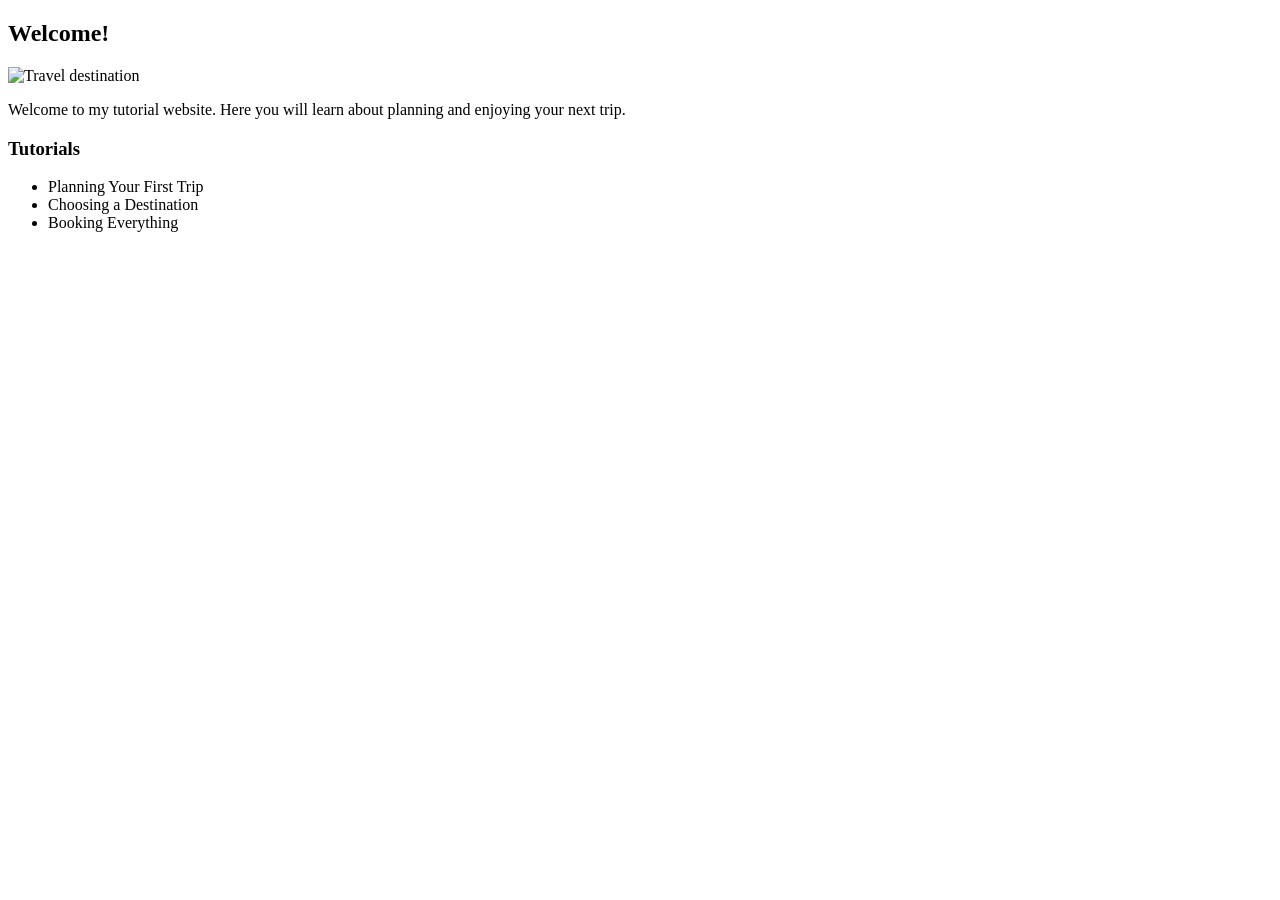
<file: src/main/resources/templates/index.html>
<!DOCTYPE html>
<html lang="en"
      xmlns:th="http://www.thymeleaf.org">

<head>
    <meta charset="UTF-8">
    <title>Home</title>

    <link rel="stylesheet"
          th:href="@{/css/style.css}">
</head>

<body>

<header th:replace="~{fragments/layout :: header}"></header>

<main>

    <h2>Welcome!</h2>

    <img th:src="@{/images/home.jpg}"
         alt="Travel destination">

    <p>
        Welcome to my tutorial website. Here you will learn
        about planning and enjoying your next trip.
    </p>

    <h3>Tutorials</h3>

    <ul>
        <li>
            <a th:href="@{/tutorial1}">
                Planning Your First Trip
            </a>
        </li>

        <li>
            <a th:href="@{/tutorial2}">
                Choosing a Destination
            </a>
        </li>

        <li>
            <a th:href="@{/tutorial3}">
                Booking Everything
            </a>
        </li>
    </ul>

</main>

<footer th:replace="~{fragments/layout :: footer}"></footer>

</body>
</html>
</file>
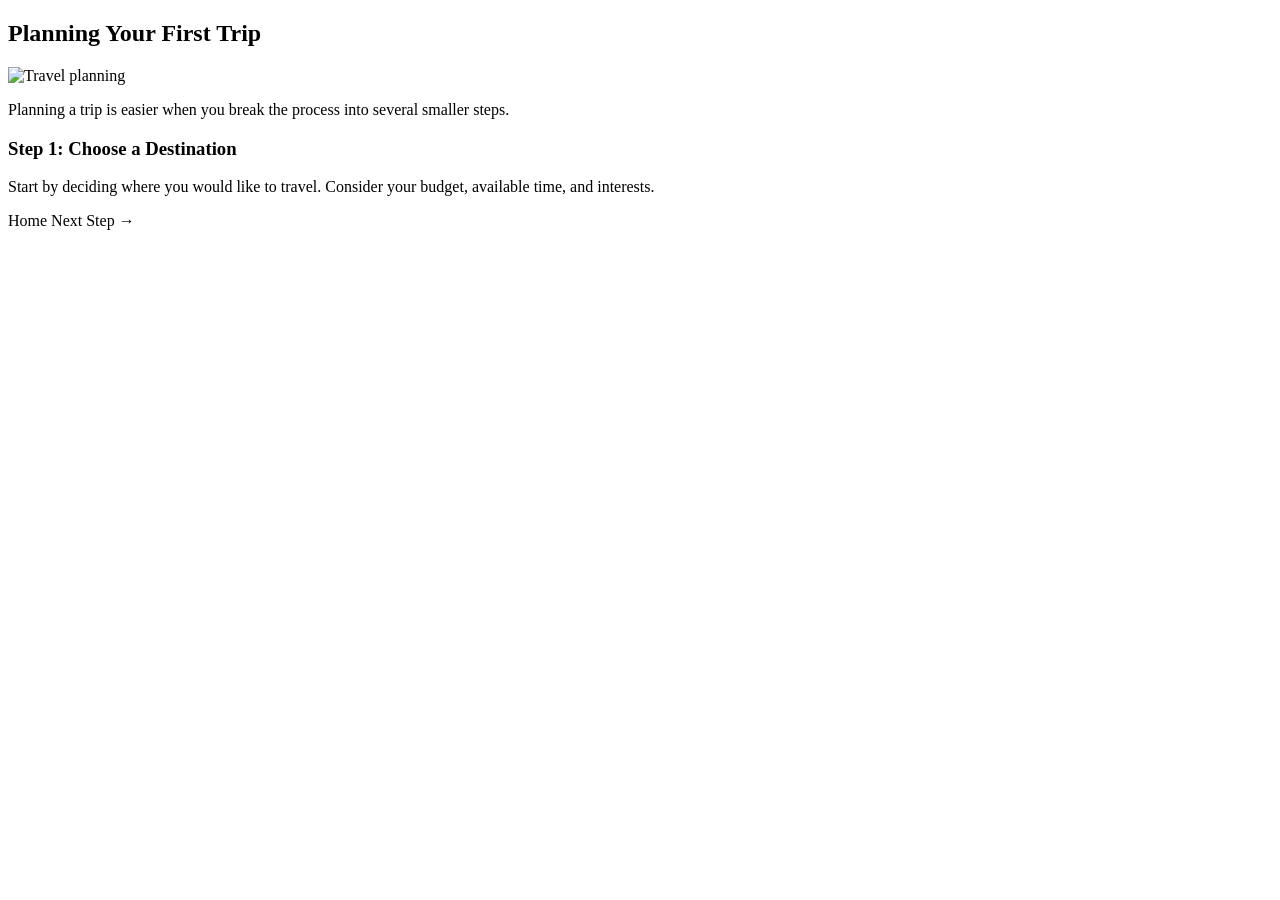
<file: src/main/resources/templates/tutorial1.html>
<!DOCTYPE html>
<html lang="en"
      xmlns:th="http://www.thymeleaf.org">

<head>
    <meta charset="UTF-8">
    <title>Planning Your First Trip</title>

    <link rel="stylesheet"
          th:href="@{/css/style.css}">
</head>

<body>

<header th:replace="~{fragments/layout :: header}"></header>

<main>

    <h2>Planning Your First Trip</h2>

    <img th:src="@{/images/tutorial1.jpg}"
         alt="Travel planning">

    <p>
        Planning a trip is easier when you break the process
        into several smaller steps.
    </p>

    <h3>Step 1: Choose a Destination</h3>

    <p>
        Start by deciding where you would like to travel.
        Consider your budget, available time, and interests.
    </p>


    <nav class="tutorial-navigation">
        <a th:href="@{/}">Home</a>
        <a th:href="@{/tutorial2}">Next Step →</a>
    </nav>

</main>

<footer th:replace="~{fragments/layout :: footer}"></footer>

</body>
</html>
</file>
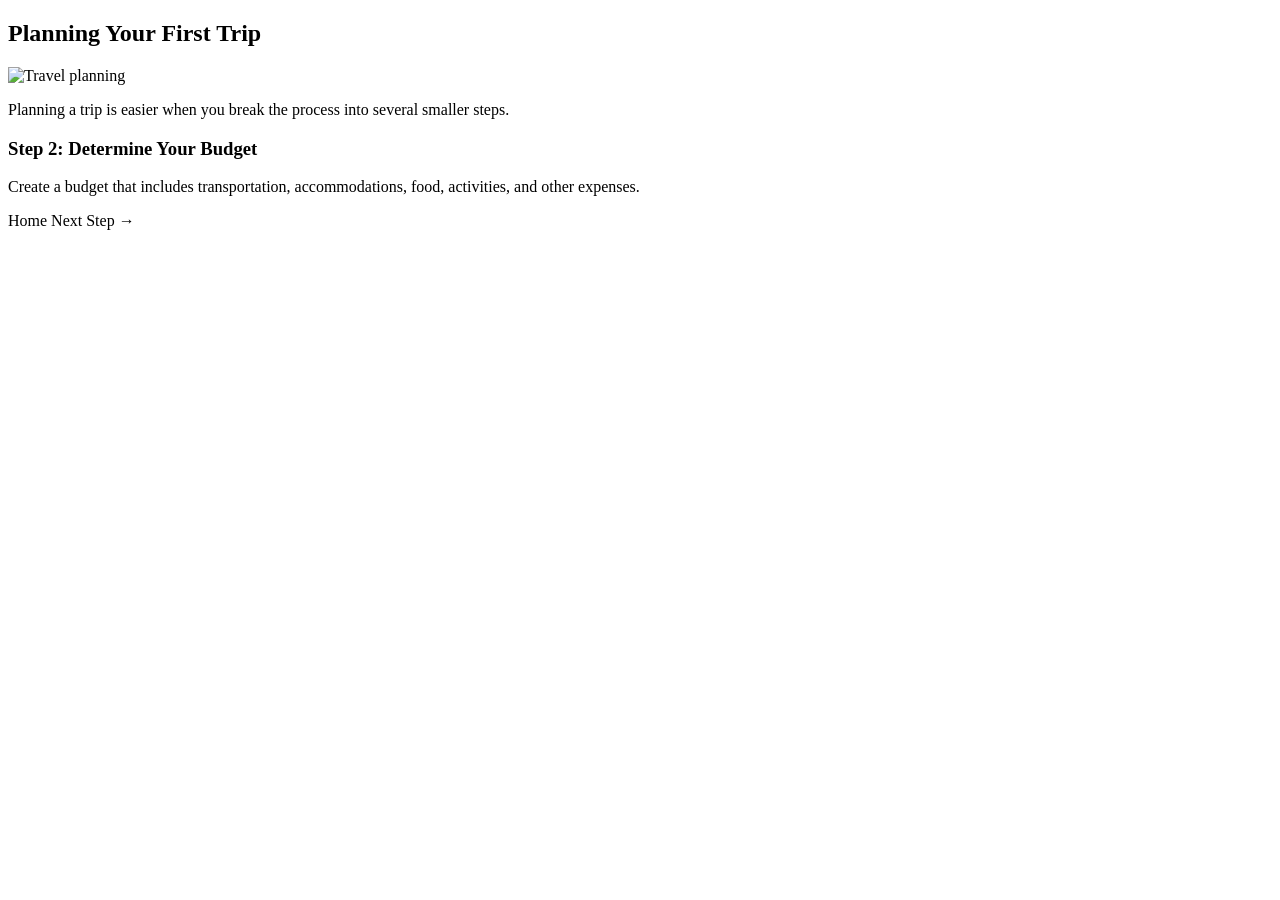
<file: src/main/resources/templates/tutorial2.html>
<!DOCTYPE html>
<html lang="en"
      xmlns:th="http://www.thymeleaf.org">

<head>
    <meta charset="UTF-8">
    <title>Planning Your First Trip</title>

    <link rel="stylesheet"
          th:href="@{/css/style.css}">
</head>

<body>

<header th:replace="~{fragments/layout :: header}"></header>

<main>

    <h2>Planning Your First Trip</h2>

    <img th:src="@{/images/tutorial2.jpg}"
         alt="Travel planning">

    <p>
        Planning a trip is easier when you break the process
        into several smaller steps.
    </p>

    <h3>Step 2: Determine Your Budget</h3>

    <p>
        Create a budget that includes transportation,
        accommodations, food, activities, and other expenses.
    </p>

    <nav class="tutorial-navigation">
        <a th:href="@{/}">Home</a>
        <a th:href="@{/tutorial3}">Next Step →</a>
    </nav>

</main>

<footer th:replace="~{fragments/layout :: footer}"></footer>

</body>
</html>
</file>
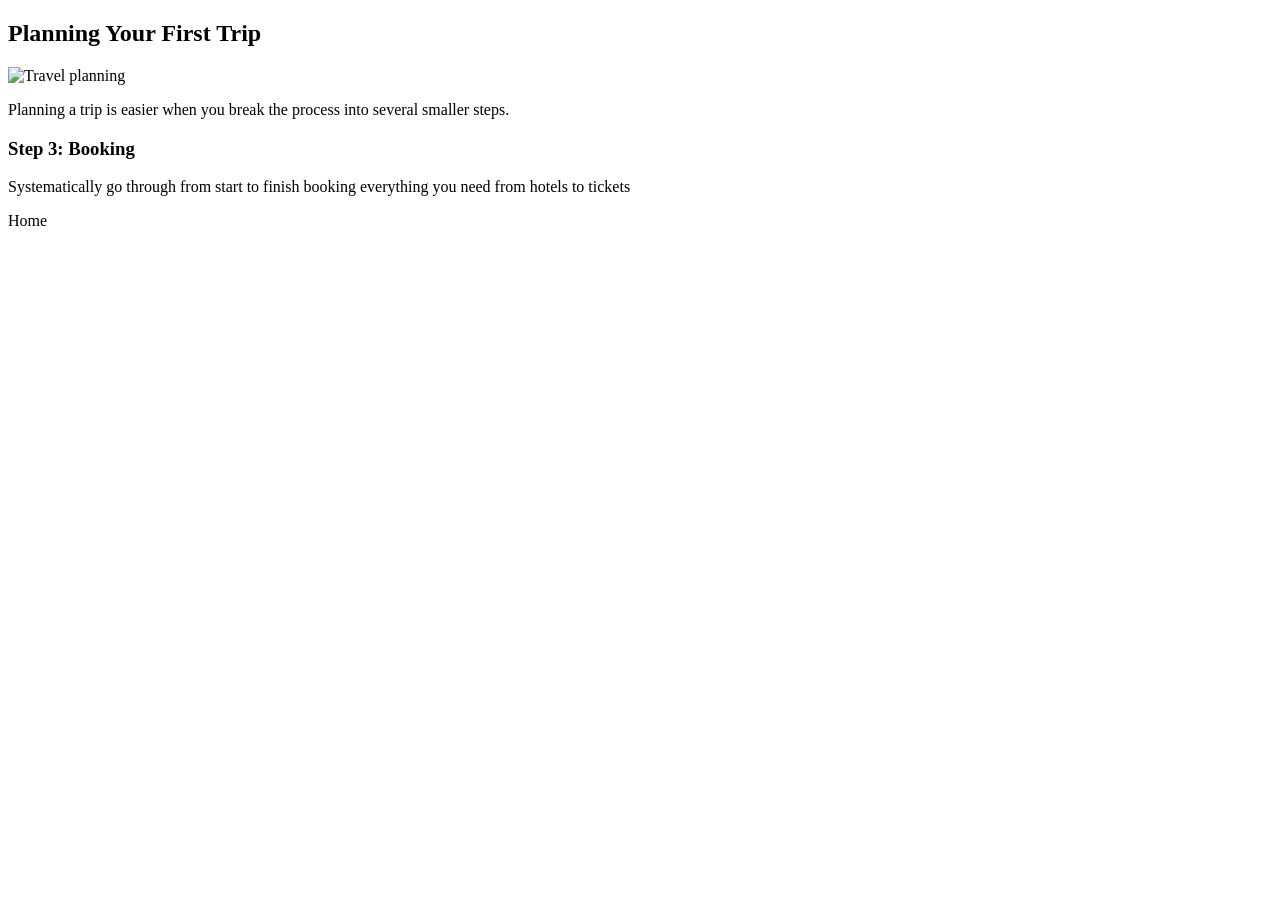
<file: src/main/resources/templates/tutorial3.html>
<!DOCTYPE html>
<html lang="en"
      xmlns:th="http://www.thymeleaf.org">

<head>
  <meta charset="UTF-8">
  <title>Planning Your First Trip</title>

  <link rel="stylesheet"
        th:href="@{/css/style.css}">
</head>

<body>

<header th:replace="~{fragments/layout :: header}"></header>

<main>

  <h2>Planning Your First Trip</h2>

  <img th:src="@{/images/tutorial3.jpg}"
       alt="Travel planning">

  <p>
    Planning a trip is easier when you break the process
    into several smaller steps.
  </p>

  <h3>Step 3: Booking</h3>

  <p>
    Systematically go through from start to finish booking everything you need from hotels to tickets
  </p>

  <nav class="tutorial-navigation">
    <a th:href="@{/}">Home</a>
  </nav>

</main>

<footer th:replace="~{fragments/layout :: footer}"></footer>

</body>
</html>
</file>
